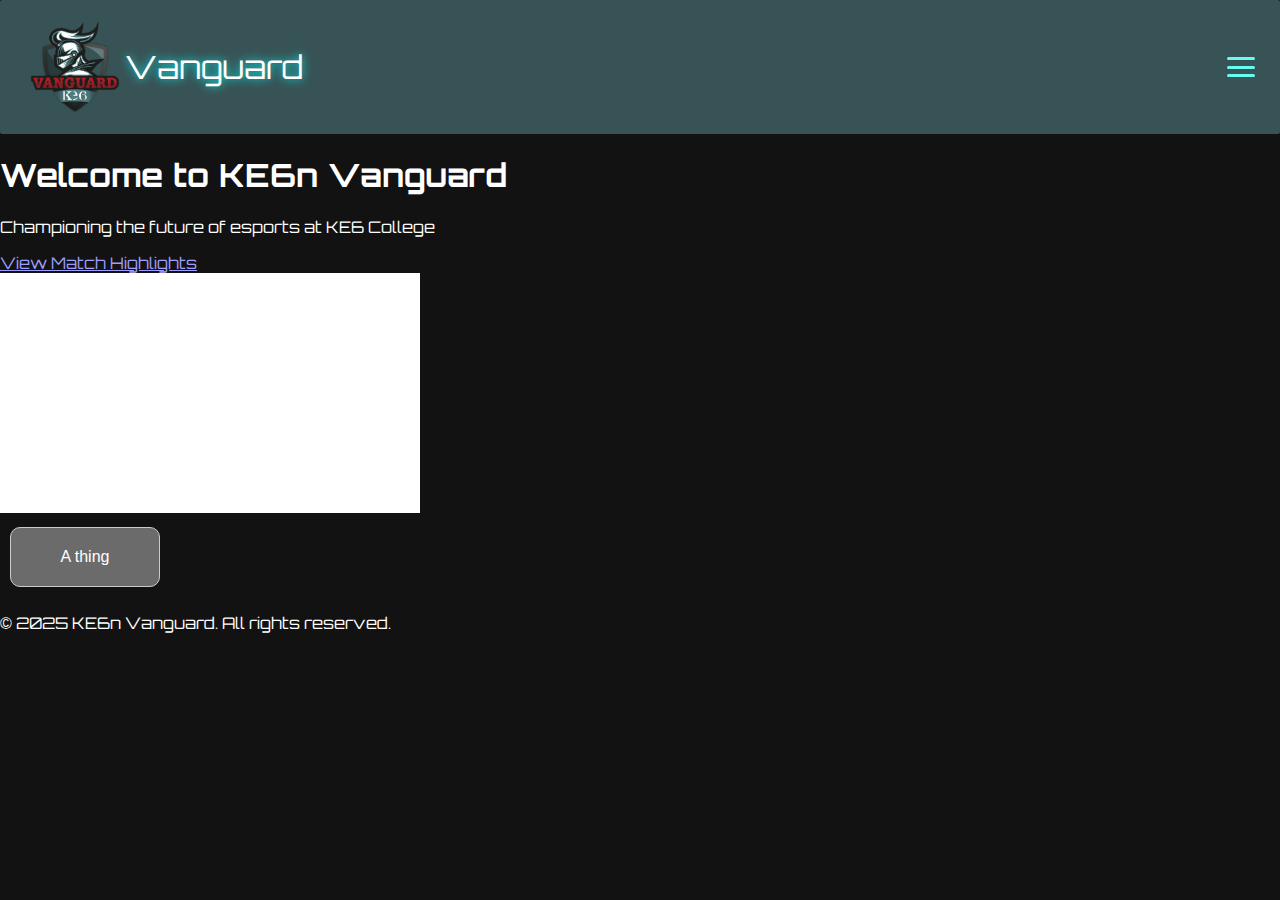
<file: docs/index.html>
<!DOCTYPE html>
<html lang="en" data-theme="dark" style="color-scheme: dark;" class="homepage">
<head>
    <meta charset="utf-8">
    <meta name="viewport" content="width=device-width, initial-scale=1">
    <title>KE6n Vanguard Esports</title>
    <link rel="stylesheet" href="main.css">
    <link href="https://fonts.googleapis.com/css2?family=Orbitron:wght@600&display=swap" rel="stylesheet">
</head>
<body data-bui-theme='traveller_ex-light' id="body">
    <!-- Header -->
     <header class='header'>
        <img src="Images/logo.png" alt="KE6n Vanguard Logo" class="logo">
        <p id="para1">Vanguard</p>
        <div class="hamburger" id="hamburger">
            <span></span>
            <span></span>
            <span></span>
        </div>
    </header>
    <!-- Navigation -->
    <nav>
        <ul class="nav-links" id="nav-links">
            <li><a href="index.html" class="active">Home</a></li>
            <li><a href="#">Team</a></li>
            <li><a href="matches.html">Matches</a></li>
            <li><a href="#">Courses</a></li>
            <li><a href="#">Resources</a></li>
        </ul>
    </nav>
    </div>

    <section class="hero">
        <div class="hero-text">
            <h1>Welcome to KE6n Vanguard</h1>
            <p>Championing the future of esports at KE6 College</p>
            <a href="https://en.wikipedia.org/wiki/Esports" class="cta-button">View Match Highlights</a>
        </div>
        <div class="hero-video">
            <iframe width="420" height="240" src="https://www.youtube.com/embed/XEEasR7hVhA?si=Rn1u3FXwKQ3Z4IGL?controls=0&autoplay=1&mute=1" frameborder="0" referrerpolicy="strict-origin-when-cross-origin" allowfullscreen></iframe>
        </div>
    </section>
    <button class="thing">A thing</button>

    <footer class="footer">
        <p>&copy; 2025 KE6n Vanguard. All rights reserved.</p>
    </footer>

    <script>
        const hamburger = document.getElementById('hamburger');
        const navLinks = document.getElementById('nav-links');
        hamburger.addEventListener('click', () => {
            navLinks.classList.toggle('open');
            hamburger.classList.toggle('active');
        });
        hamburger.addEventListener('click', toggleMenu);
        overlay.addEventListener('click', toggleMenu);
    </script>
</body>
</html>
</file>
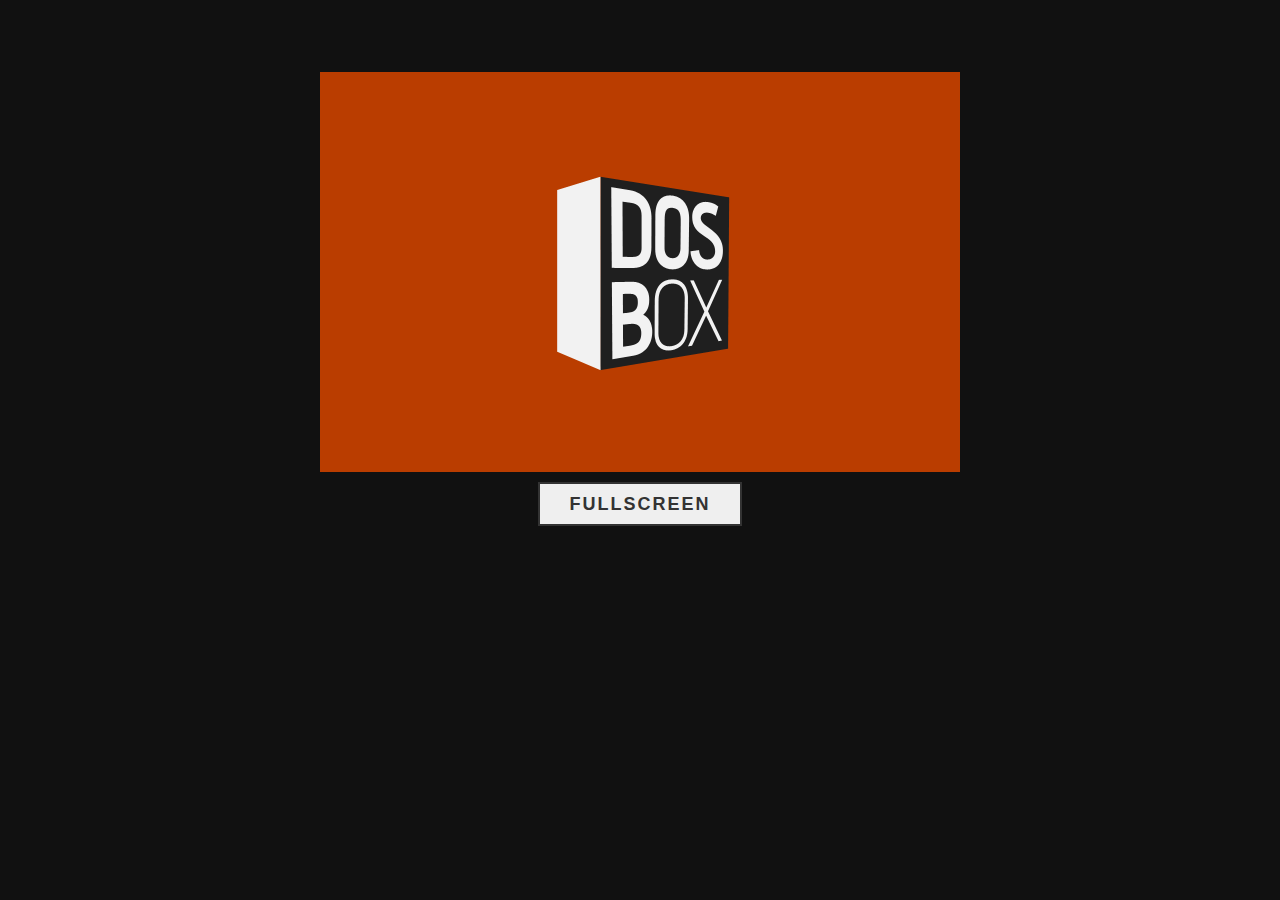
<file: docs/Doom/index.html>
<!DOCTYPE html>
<html lang="en">

<head>
    <meta charset="UTF-8">
    <meta http-equiv="X-UA-Compatible" content="IE=edge">
    <meta name="viewport" content="width=device-width, initial-scale=1.0">
    <title>JS DOOM 🕹</title>
    <link rel="stylesheet" type="text/css" href="./style.css">
    <link rel="stylesheet" type="text/css" href="./styles/button.css">
</head>

<body>
    <div class="container">
        <div id="dosbox"></div>
        <button class="wrapper" onclick="dosbox.requestFullScreen();">
            <a><span>FULLSCREEN</span></a>
        </button>
    </div>

    <script type="text/javascript" src="./script.js"></script>
    <script type="text/javascript">
        var dosbox = new Dosbox({
            id: "dosbox",
            onload: function (dosbox) {
                dosbox.run("/jsdoom/roms/ultimate-doom.zip", "./UltDoom/DOOM.EXE");
            },
            onrun: function (dosbox, app) {
                console.log("App '" + app + "' is runned");
            }
        });
    </script>
</body>

</html>
</file>
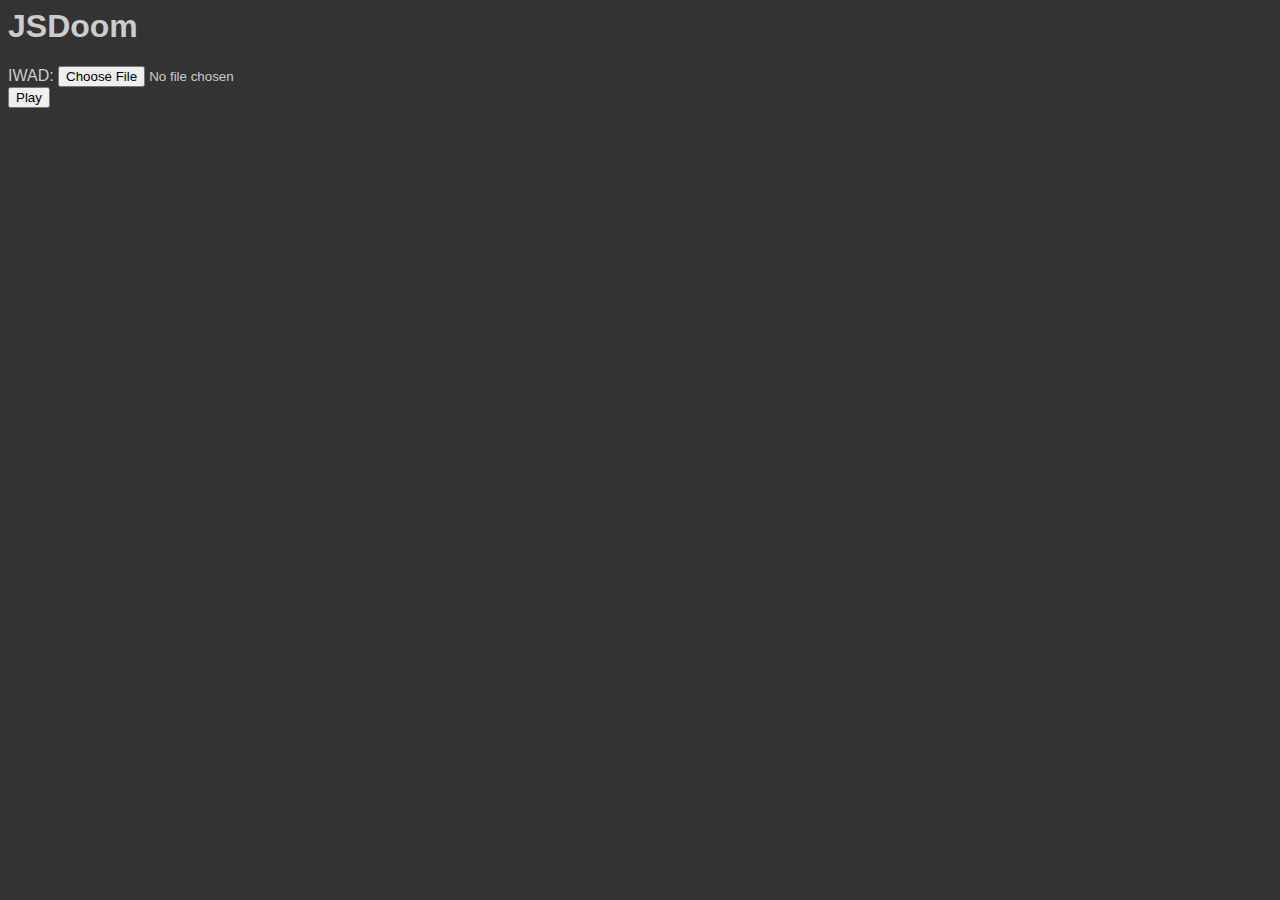
<file: docs/jsdoom-master/jsdoom-master/index.html>
<html>
	<head>
		<title>JSDoom</title>
		<link rel="stylesheet" href="jsdoom/jsdoom.css">
		<meta charset="UTF-8">
	</head>
	<body>
		<h1>JSDoom</h1>
		<div id="playarea">
			<label for="iwad-file">IWAD:</label>
			<input type="file" id="iwad-file" name="iwad-file">
			<br/>
			<button onclick="buttonplay()">Play</button>
		</div>
		<script src="index.js"></script>
	</body>
</html>
</file>
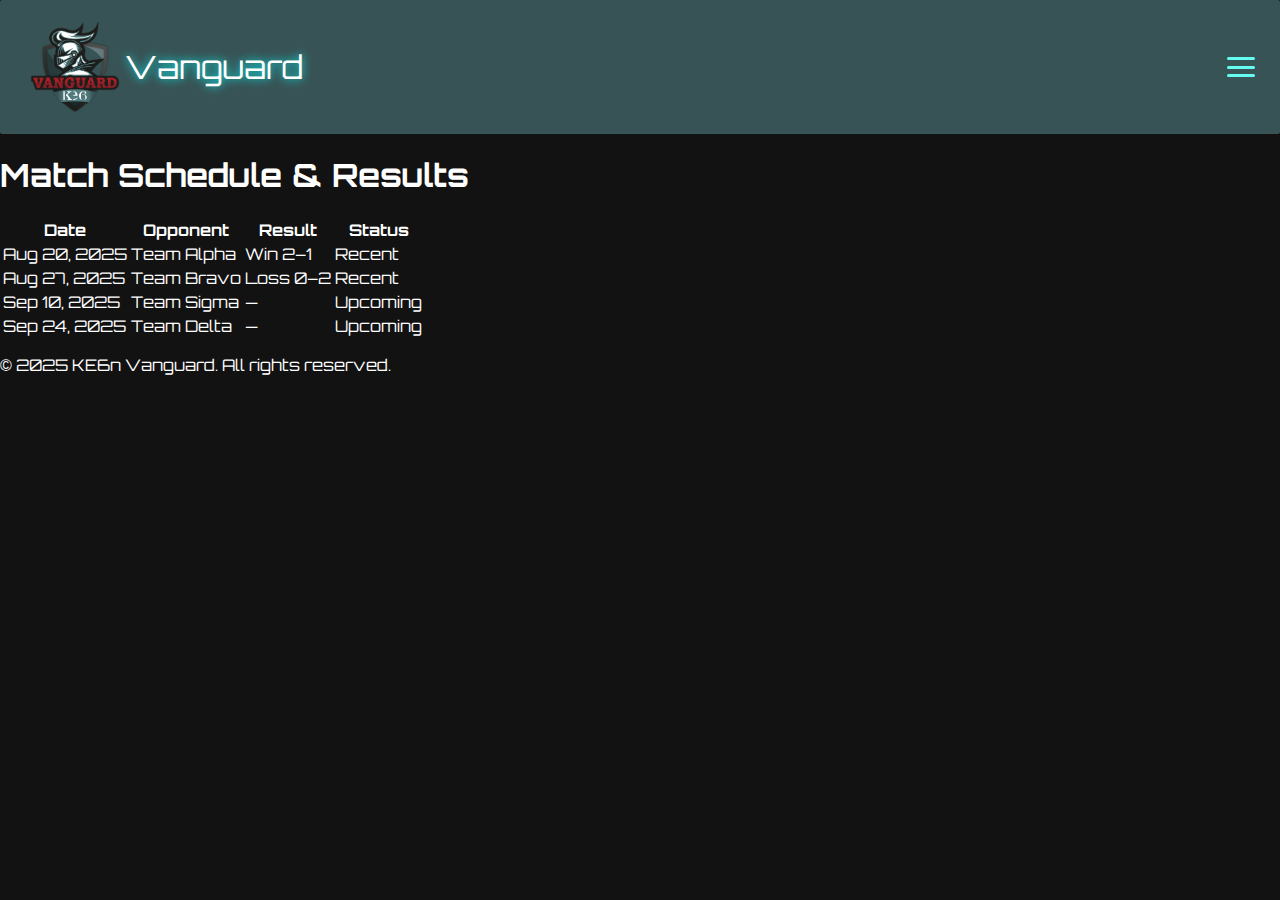
<file: docs/matches.html>
<!DOCTYPE html>
<html lang="en" data-theme="dark", style="color-scheme: dark;" class="matches">
<head>
    <meta charset="utf-8">
    <meta name="viewport" content="width=device-width, initial-scale=1">
    <link rel="stylesheet" href="main.css">
    <link href="https://fonts.googleapis.com/css2?family=Orbitron:wght@600&display=swap" rel="stylesheet">

</head>
<body data-bui-theme='traveller_ex-light' id="body">
     <div class='header'>
        <img src="Images/logo.png" alt="KE6n Vanguard Logo" class="logo">
        <p id="para1">Vanguard</p>
        <div class="hamburger" id="hamburger">
            <span></span>
            <span></span>
            <span></span>
        </div>
    </div>
    <nav>
        <!-- Navigation -->
        <ul class="nav-links" id="nav-links">
            <li><a href="index.html">Home</a></li>
            <li><a href="Teams.html">Team</a></li>
            <li><a href="matches.html" class="active">Matches</a></li>
            <li><a href="NE.html">News & events</a></li>
            <li><a href="enquiry.html">Enquiry</a></li>
        </ul>
    </nav>
  <!-- Matches -->
  <div class="wrapper">
    <main class="content">
      <section class="matches-section">
        <h1>Match Schedule & Results</h1>
        <table class="matches-table">
          <thead>
            <tr>
              <th>Date</th>
              <th>Opponent</th>
              <th>Result</th>
              <th>Status</th>
            </tr>
          </thead>
          <tbody>
            <tr>
              <td>Aug 20, 2025</td>
              <td>Team Alpha</td>
              <td class="result win">Win 2–1</td>
              <td class="recent">Recent</td>
            </tr>
            <tr>
              <td>Aug 27, 2025</td>
              <td>Team Bravo</td>
              <td class="result loss">Loss 0–2</td>
              <td class="recent">Recent</td>
            </tr>
            <tr>
              <td>Sep 10, 2025</td>
              <td>Team Sigma</td>
              <td class="result">—</td>
              <td class="upcoming">Upcoming</td>
            </tr>
            <tr>
              <td>Sep 24, 2025</td>
              <td>Team Delta</td>
              <td class="result">—</td>
              <td class="upcoming">Upcoming</td>
            </tr>
          </tbody>
        </table>
      </section>
    </main>
    <footer class="footer">
        <p>&copy; 2025 KE6n Vanguard. All rights reserved.</p>
    </footer>
  </div>
  <script src="main.js"></script>
</body>
</file>
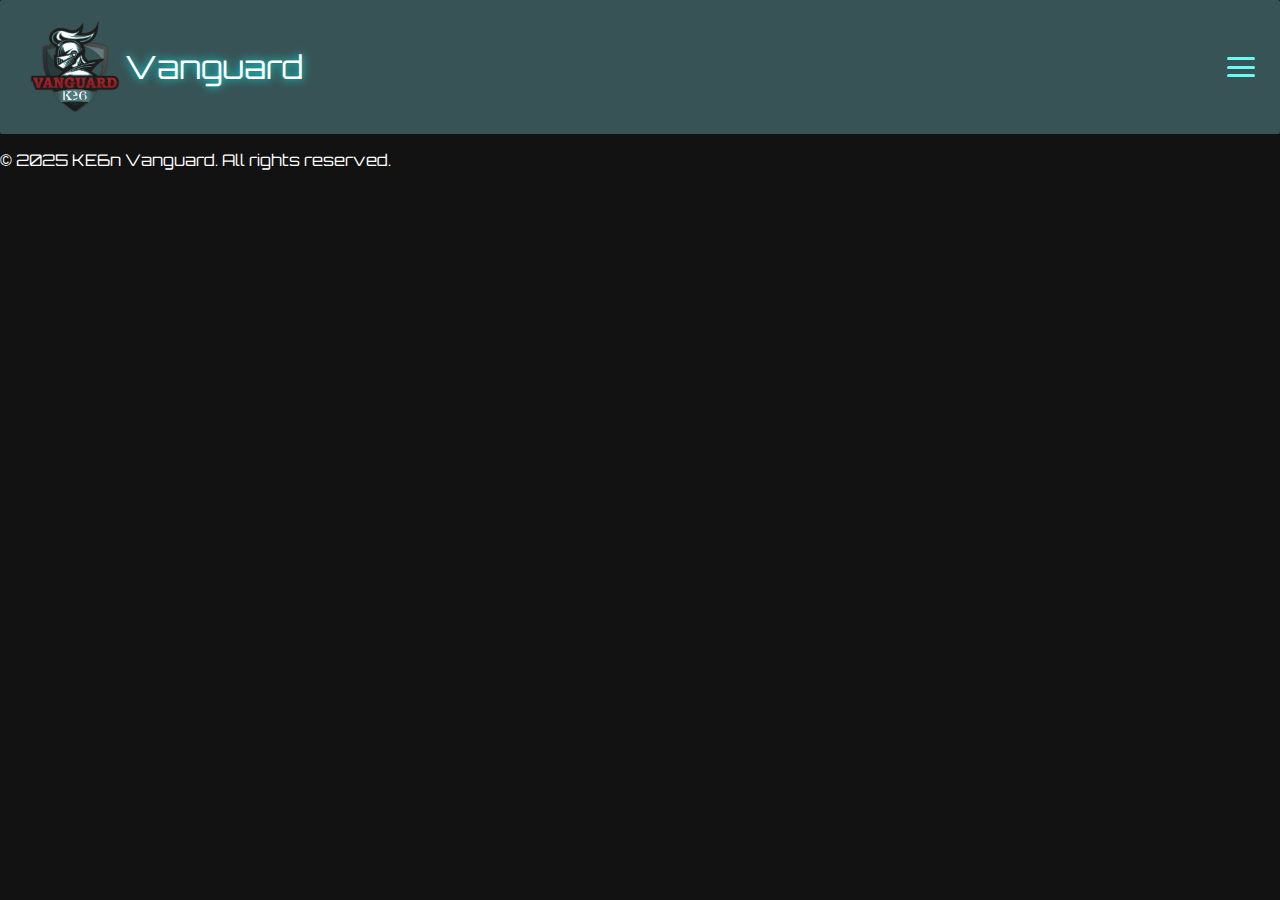
<file: docs/NE.html>
<!DOCTYPE html>
<html lang="en" data-theme="dark" style="color-scheme: dark;" class="homepage">
<head>
    <meta charset="utf-8">
    <meta name="viewport" content="width=device-width, initial-scale=1.0">
    <title>KE6n Vanguard Esports</title>
    <link rel="stylesheet" href="main.css">
    <link href="https://fonts.googleapis.com/css2?family=Orbitron:wght@600&display=swap" rel="stylesheet">
</head>
<body data-bui-theme='traveller_ex-light' id="body">
    <!-- Header -->
     <header class='header'>
        <img src="Images/logo.png" alt="KE6n Vanguard Logo" class="logo">
        <p id="para1">Vanguard</p>
        <div class="hamburger" id="hamburger">
            <span></span>
            <span></span>
            <span></span>
        </div>
    </header>
    <!-- Navigation -->
    <nav>
        <ul class="nav-links" id="nav-links">
            <li><a href="index.html">Home</a></li>
            <li><a href="Teams.html">Team</a></li>
            <li><a href="matches.html">Matches</a></li>
            <li><a href="NE.html" class="active">News & events</a></li>
            <li><a href="enquiry.html">enquiry</a></li>
        </ul>
    </nav>
    <div class="wrapper">
        <main class="content">
        </main>
        <footer class="footer">
            <p>&copy; 2025 KE6n Vanguard. All rights reserved.</p>
        </footer>
    </div>

    <script src="main.js"></script>
</body>
</html>
</file>
<file: docs/main.css>
:root
[data-bui-theme='traveller_ex-light'] {  
    --bui-color_border: #385355;  
    --bui-color_action_border: #1d1d1b ;
    --Text_color: #a81f27;  
}

body {
    border: var(--bui-color_action_border);
    font-family: 'Orbitron', sans-serif;
    margin: 0;
    padding: 0;
}

/* Header */
.header {
    background-color: var(--bui-color_border);
    padding: 15px 25px;
    display: flex;
    align-items: center;
    justify-content: center;
    border-radius: 2px;
}

.header #para1 {
    font-size: 2rem;
    animation: wave 2s infinite alternate ease-in-out;
    text-shadow: 0 0 10px #0ff;
}
.logo {
  width: 100px;
  height: 100px;
}

@keyframes wave {
    0%   { transform: translateY(0); letter-spacing: 0.1em; }
    100% { transform: translateY(-10px); letter-spacing: 0.3em; }
}

/* ===== Hamburger ===== */
.hamburger {
  display: flex;
  flex-direction: column;
  justify-content: space-between;
  width: 28px;
  height: 20px;
  cursor: pointer;
  margin-left: auto;
}

.hamburger span {
  display: block;
  height: 3px;
  background: #66fcf1;
  border-radius: 2px;
  transition: 0.3s;
}

/* Animate into X */
.hamburger.active span:nth-child(1) {
  transform: rotate(45deg) translateY(8px);
}
.hamburger.active span:nth-child(2) {
  opacity: 0;
}
.hamburger.active span:nth-child(3) {
  transform: rotate(-45deg) translateY(-8px);
}

/* ===== Dropdown Nav ===== */
.nav-links {
  list-style: none;
  flex-direction: column;
  text-align: center;
  background-color: #1f2833;
  margin: 0;
  padding: 0;
  max-height: 0;
  overflow: hidden;
  transition: max-height 0.4s ease;
}

.nav-links li {
  opacity: 0;
  transform: translateY(-10px);
  transition: all 0.3s ease;
}

.nav-links.open {
  max-height: 500px;
  padding: 10px 0;
}

.nav-links.open li {
  opacity: 1;
  transform: translateY(0);
}

.nav-links.open li:nth-child(1) { transition-delay: 0.1s; }
.nav-links.open li:nth-child(2) { transition-delay: 0.2s; }
.nav-links.open li:nth-child(3) { transition-delay: 0.3s; }
.nav-links.open li:nth-child(4) { transition-delay: 0.4s; }
.nav-links.open li:nth-child(5) { transition-delay: 0.5s; }

.nav-links a {
  display: block;
  padding: 12px;
  text-decoration: none;
  color: #66fcf1;
  font-size: 18px;
  transition: 0.2s;
}

.nav-links a:hover {
  color: #45a29e;
}

/* Button */
.thing {  
  border: 1px solid #ccc;  
  margin: 10px;  
  padding: 20px;   
  width: 150px;  
  font-size: 16px;  
  text-align: center;  
  cursor: pointer;  
  transition: 0.3s; 
  border-radius: 10px;
} 
.thing:hover {
    background-color: #ffffff00; 
    color: white;
}
</file>
<file: docs/Doom/style.css>
html,
body {
  min-height: 100%;
}
body {
  font-family: sans-serif;
  text-align: center;
  background: #111 url(https://goo.gl/D1AeUS) center no-repeat;
  background-size: cover;
  color: #aaa;
}

.container {
  display: flex;
  flex-direction: column;
  align-items: center;
}

.dosbox-container {
  margin: 10% auto 0 auto;
  width: 640px;
  height: 400px;
}

.dosbox-container > .dosbox-overlay {
  background: url(./assets/img/overlay.png) center no-repeat;
  background-size: 100%;
}

#dosbox:hover .dosbox-start {
  opacity: 1;
}

#dosbox .dosbox-start {
  background: url(https://static.tumblr.com/98vyz1x/eK4lj7luf/header.png) center no-repeat;
  background-size: 150px;
  height: 100%;
  image-rendering: pixelated;
  top: 4% !important;
  color: rgba(0, 0, 0, 0);
  filter: drop-shadow(0px 0px 8px rgba(255, 255, 255, 0.95));
  opacity: 0;
}

.dosbox-powered {
  opacity: 0;
}

button {
  border: 0;
  margin: 10px;
  cursor: pointer;
  font-weight: 700;
}

p {
  font-size: 32px;
}

a {
  color: #aaa;
}
</file>
<file: docs/Doom/styles/button.css>
.wrapper{
  padding: 0;
}

a{
  display: block;
  width: 200px;
  height: 40px;
  line-height: 40px;
  font-size: 18px;
  font-family: sans-serif;
  text-decoration: none;
  color: #333;
  border: 2px solid #333;
  letter-spacing: 2px;
  text-align: center;
  position: relative;
  transition: all .35s;
}

a span{
  position: relative;
  z-index: 2;
}

a:after{
  position: absolute;
  content: "";
  top: 0;
  left: 0;
  width: 0;
  height: 100%;
  background: #da820f;
  transition: all .35s;
}

a:hover{
  color: rgb(255, 255, 255);
}

a:hover:after{
  width: 100%;
}
</file>
<file: docs/jsdoom-master/jsdoom-master/jsdoom/jsdoom.css>
*
{
	font-family: sans-serif;
}
body
{
	background-color: #333;
	color: #ccc;
}
body#jsdoom-body
{
	background-color: #000;
	margin: 0;
}
iframe
{
	border: none;
}
canvas#jsdoom-canvas
{
	position: fixed;
	top: 50%;
	left: 50%;
	transform: translate(-50%, -50%);
}
</file>
